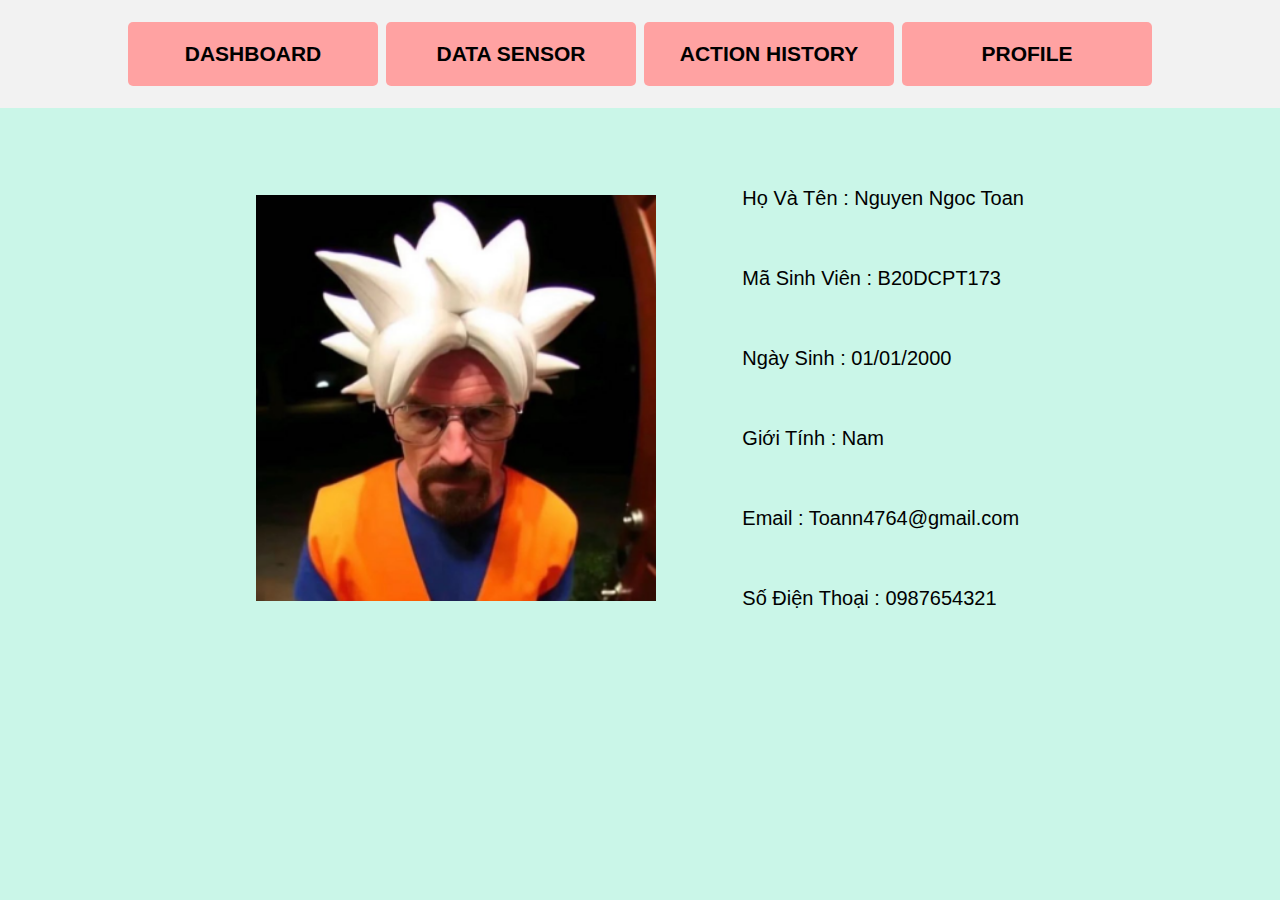
<file: Frontend/profile.html>
<!DOCTYPE html>
<html lang="en">
  <head>
    <meta charset="UTF-8" />
    <meta name="viewport" content="width=device-width, initial-scale=1.0" />
    <title>Profile</title>
    <link rel="stylesheet" href="css/index.css" />
    <link rel="stylesheet" href="css/profile.css" />
  </head>
  <body>
    <nav>
      <a href="index.html"><button>DASHBOARD</button></a>
      <a href="datasensor.html"><button>DATA SENSOR</button></a>
      <a href="actionhistory.html"><button>ACTION HISTORY</button></a>
      <a href="profile.html"><button>PROFILE</button></a>
    </nav>
    <div class="profile-container">
      <img src="img/avt.png" alt="" />
      <div class="information">
        <p>Họ Và Tên : Nguyen Ngoc Toan</p>
        <p>Mã Sinh Viên : B20DCPT173</p>
        <p>Ngày Sinh : 01/01/2000</p>
        <p>Giới Tính : Nam</p>
        <p>Email : Toann4764@gmail.com</p>
        <p>Số Điện Thoại : 0987654321</p>
      </div>
    </div>
  </body>
</html>
</file>
<file: Frontend/css/index.css>
* {
  margin: 0;
  padding: 0;
  box-sizing: border-box;
}

html {
  font-size: 62.5%;
}

body {
  font-family: "Montserrat", sans-serif;
  background-color: #caf6e8;
}

a {
  text-decoration: none;
  color: black;
}

nav {
  display: flex;
  justify-content: space-between;
  align-items: center;
  min-height: 12vh;
  background-color: #f2f2f2;
  padding: 0 10%;
}

nav button {
  width: 25rem;
  padding: 2rem 0rem;
  font-size: 2.1rem;
  font-weight: bold;
  border-radius: 0.5rem;
  outline: none;
  border: none;
  background-color: #ffa2a2;
}

nav button:hover {
  background-color: #82ff7b;
  color: white;
  cursor: pointer;
}

.container .parameters {
  display: flex;
  justify-content: space-between;
  align-items: center;
  min-height: 12vh;
  padding: 0 10%;
  margin-top: 3rem;
}

.container .parameters img {
  width: 4rem;
  height: 4rem;
}

.container .parameters span {
  margin-right: 1rem;
  width: 8rem;
  font-size: 2.3rem;
  text-align: center;
}

.temparature,
.humidity,
.brightness {
  font-size: 2.5rem;
  font-weight: bold;
  background-color: white;
  width: 30rem;
  display: flex;
  justify-content: space-between;
  flex-direction: column;
  height: 9rem;
  align-items: center;
  box-shadow: 0 0 10px rgba(0, 0, 0, 0.2);
}

.temparature > div,
.humidity > div,
.brightness > div {
  margin-top: 1rem;
}

.temparature > p,
.humidity > p,
.brightness > p {
  color: rgb(255, 255, 255);
  font-size: 2.5rem;
  font-weight: bold;
  background-color: transparent;
  display: flex;
  justify-content: space-between;
  flex-direction: column;
  align-items: center;
  margin-bottom: 1rem;
}

.content {
  display: flex;
  justify-content: space-between;
  margin: 5rem 19rem;
}

.chart {
  width: 70%;
  height: 40rem;
  background-color: white;
  box-shadow: 0 0 10px rgba(0, 0, 0, 0.2);
}

.action {
  width: 23%;
  height: 40rem;
  background-color: white;
  display: flex;
  flex-direction: column;
  justify-content: space-around;
  align-items: center;
  box-shadow: 0 0 10px rgba(0, 0, 0, 0.2);
}

.light,
.fan {
  width: 20rem;
  height: 20rem;

  display: flex;
  flex-direction: column;
  justify-content: space-around;
  align-items: center;
}

.light button,
.fan button {
  width: 10rem;
  padding: 1rem 0rem;
  font-size: 2.1rem;
  font-weight: bold;
  border-radius: 0.5rem;
  outline: none;
  border: none;
  background-color: #ffa2a2;
}

.action img {
  width: 10rem;
}

#myChart {
  margin-top: 2rem;
}

.active {
  background-color: #82ff7b !important;
}

#fan {
  animation: spin 1s linear infinite; /* Sử dụng animation để tạo hiệu ứng quay liên tục */
}

@keyframes spin {
  from {
    transform: rotate(0deg);
  }
  to {
    transform: rotate(360deg);
  }
}
</file>
<file: Frontend/css/profile.css>
.profile-container {
  margin-left: 50%;
  transform: translateX(-50%);
  margin-top: 10rem;
  width: 60%;
  display: flex;
  align-items: center;
  justify-content: space-between;
  margin-top: 50px;
}

.profile-container img {
  width: 40rem;
}

.information {
  display: flex;
  flex-direction: column;
  justify-content: space-around;
  font-size: 2rem;
}

.information p {
  line-height: 8rem;
}
</file>
